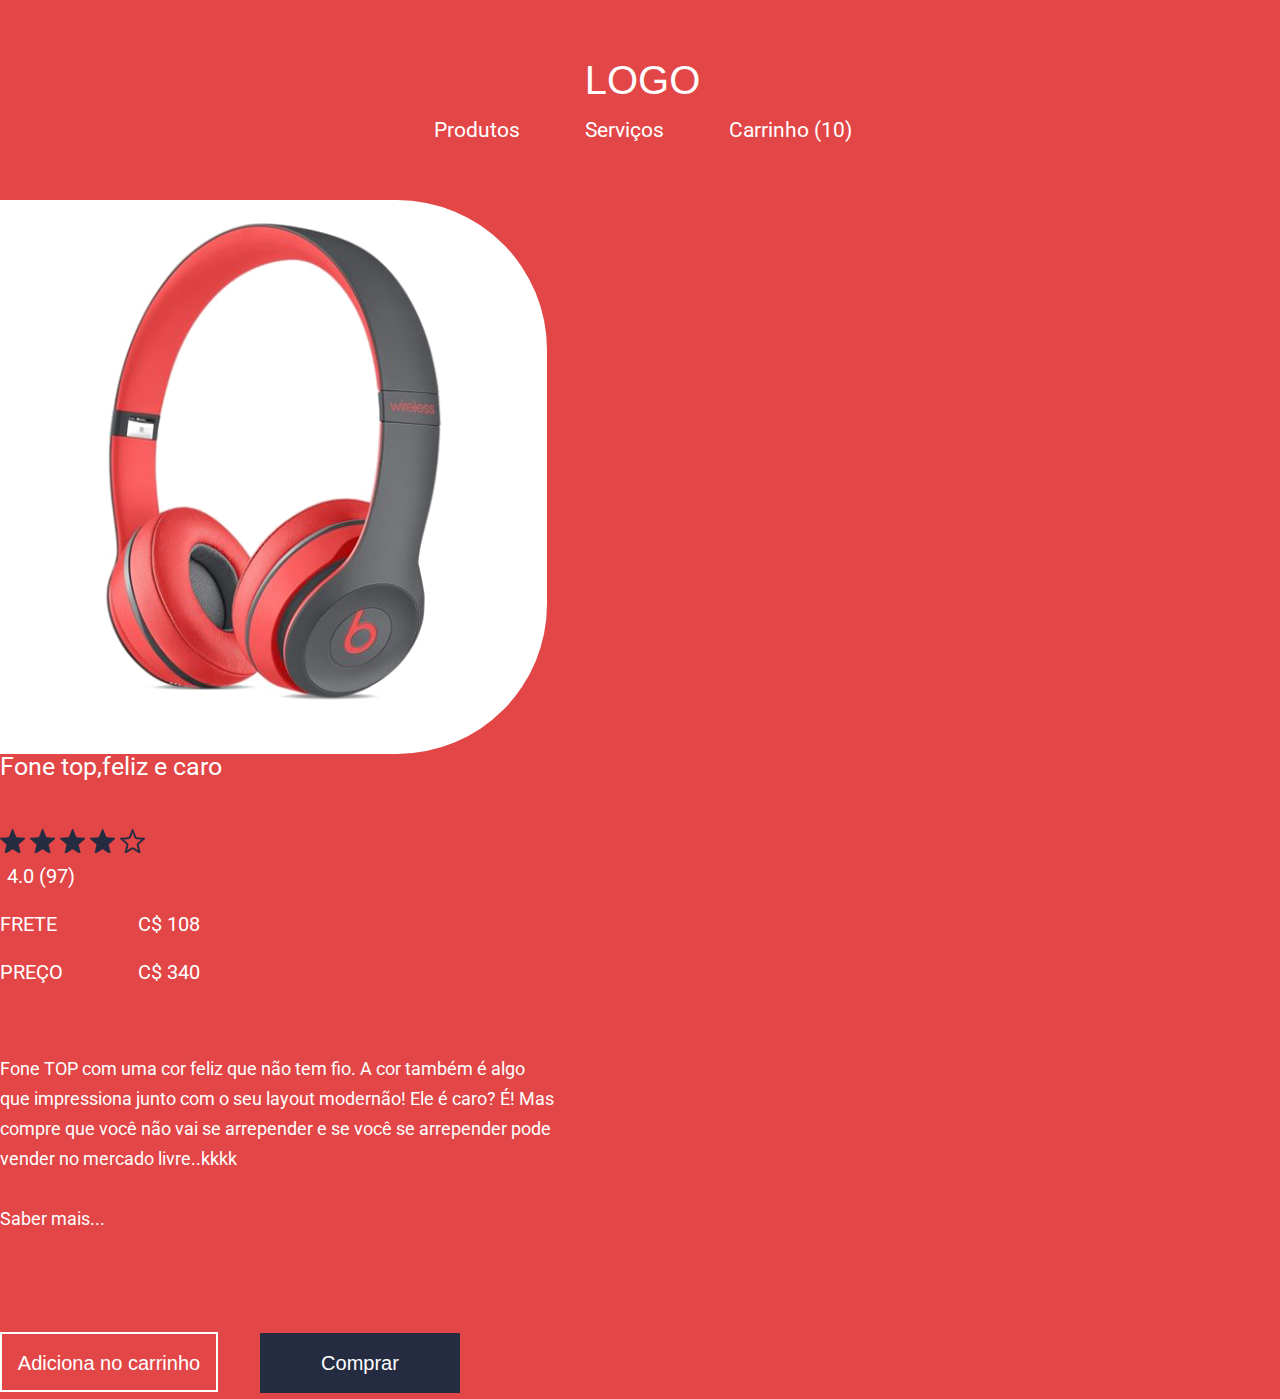
<file: index.html>
<!DOCTYPE html>
<html>
<head>
<meta charset="utf-8" />
<title> loja-de-fones</title>

<link href="https://fonts.googleapis.com/css?family=Roboto:300,400,700" rel="stylesheet">
<link rel="stylesheet" href="CSS/reset.css" />
<link rel="stylesheet" href="CSS/base.css" />
<link rel="stylesheet" href="CSS/container-store.css" />
<link rel="stylesheet" href="CSS/header-store.css" />
<link rel="stylesheet" href="CSS/wrap-product.css" />
<link rel="stylesheet" href="CSS/photo-produtc.css" />
<link rel="stylesheet" href="CSS/description-product.css" />
<link rel="stylesheet" href="CSS/button-store.css" />

</head>

<body>
<div class="container-store">
<header class="header-store">
<h1 class="title">Logo</h1>

<nav class="navigation">
<input type="search" placeholder="Buscar" />
<a class="action " href="http://collabcode.training">Produtos</a>
<a class="action" href="http://collabcode.training">Serviços</a>
<a class="action -last" href="http://collabcode.training">Carrinho (10)</a>
</nav>
</header>

<figure class="photo-produtc"><img src="Img/fone.png" alt="fone de ouvido"/></figure>

<section class="wrap-product">
<dl class="description-product">
<dt class="title">Fone top,feliz e caro</dt>
<dd class="item -heart"><Img class="icon" src="Img/heart.png" alt="like"/></dd>
<dd class="item -star">
<Img class="icon" src="Img/star-active.png" alt="Estrela">
<Img class="icon" src="Img/star-active.png" alt="Estrela">
<Img class="icon" src="Img/star-active.png" alt="Estrela">
<Img class="icon" src="Img/star-active.png" alt="Estrela">
<Img class="icon" src="Img/star.png" alt="Estrela">
</dd>
<dd class="item">4.0 (97)</dd>
<dd class="item -info"><strong class="contrast">Frete</strong> C$ 108</dd>
<dd class="item -info -last"><strong class="contrast">Preço</strong> C$ 340</dd>
<dd class="text">Fone TOP com uma cor feliz que não tem fio. A cor também é algo que impressiona junto com o  seu layout modernão! Ele é caro? É! Mas compre que você não vai se arrepender e se você se arrepender pode vender no mercado livre..kkkk
</dd>
<dd class="text -more"><a href="" class="action">Saber mais...</a></dd>
</dl>
<div class="buttons">
<button class="button-store -second">Adiciona no carrinho</button>

<a class="button-store" href="comprar.html">Comprar</a>
</div>
</section>

<div>
</body>
</html>
</file>
<file: CSS/base.css>
body {
  background: #252a34;
}
</file>
<file: CSS/container-store.css>
.container-store {
  box-sizing: border-box;
  background-color: #e24647;
  width: 90%;
  max-width: 1330px;
  padding: 60px 55px 165px 0;
  position: absolute;
  left: 50%;
  top: 50%;
  transform: translateX(-50%) translateY(-50%);
}

@media (max-width: 1470px), (heigth-max: 970px) {
  .container-store {
    position: static;
    transform: none;
    width: 100%;
    max-width: 100%;
  }
}
@media (max-heigth: 970px) {
  .container-store {
    max-width: 1330px;
    margin-left: auto;
    margin-right: auto;
  }
}
@media (max-width: 930px) {
  .container-store {
    padding-right: 30px;
  }
}
</file>
<file: CSS/header-store.css>
.header-store {
  color: #fff;
  overflow: hidden;
  margin-bottom: 50px;
  padding-left: 60px;
}

.header-store > .title {
  font-size: 40px;
  font-family: Arial, "Roboto", sans-serif;
  float: left;
  text-transform: uppercase;
  cursor: pointer;
}

.header-store > .navigation {
  font-size: 21px;
  font-family: "Segoe UI", "Roboto", sans-serif;
  float: right;
}

.header-store [type="search"] {
  background: transparent;
  border: none;
  border-bottom: 1px solid #fff;
  font-family: Arial, "Roboto", sans-serif;
  font-size: 20px;
  color: #fff;
  padding-bottom: 8px;
  width: 358px;
  margin-right: 65px;
  vertical-align: bottom;
}

.header-store .action {
  display: inline-block;
  color: inherit;
  text-decoration: none;
  margin-right: 60px;
  padding-bottom: 8px;
  border-bottom: 1px solid transparent;
}

.header-store .action:hover {
  border-bottom-color: #fff;
}
.header-store .action.-last {
  margin-right: 0;
}
@media (max-width: 1470px) {
  .header-store > .title {
    float: none;
    text-align: center;
    margin-bottom: 20px;
  }
  .header-store > .navigation {
    float: none;
    text-align: center;
  }
}

@media (max-width: 1400px) {
  .header-store [type="search"] {
    display: none;
  }
}
@media (max-width: 1100px) {
  .header-store .action {
    margin-right: 30px;
  }
}
</file>
<file: CSS/wrap-product.css>
.wrap-product {
  display: inline-block;
  width: 554px;
  vertical-align: middle;
  position: relative;
}

.wrap-product > .buttons {
  position: absolute;
  bottom: 0;
  transform: translateY(calc(100% + 98px));
}
</file>
<file: CSS/photo-produtc.css>
.photo-produtc {
  background-color: #fff;
  float: left;
  height: 554px;
  float: left;
  vertical-align: middle;
  border-top-right-radius: 150px;
  border-bottom-right-radius: 150px;
  margin-right: 157px;
}
</file>
<file: CSS/description-product.css>
.description-product {
  font-family: "Roboto", sans-serif;
  color: #fff;
}

.description-product > .title {
  font-size: 25px;
  margin-bottom: 50px;
}

.description-product > .item {
  font-size: 20px;
  margin-bottom: 28px;
}

.description-product > .item.-heart {
  position: absolute;
  transform: translateX(-100%);
  top: 8px;
  left: -47px;
  cursor: pointer;
}

.description-product > .item.-star {
  margin-bottom: 10px;
  cursor: pointer;
}

.description-product .icon {
  transition: transform 100ms linear;
}
.description-product .icon:hover {
  transform: scale(1.2);
}

.description-product > .item.-star + .item {
  margin-left: 7px;
}
.description-product > .item.-info {
  width: 200px;
  text-align: right;
}

.description-product > .item.-last {
  margin-bottom: 72px;
}
.description-product .contrast {
  text-transform: uppercase;
  float: left;
}
.description-product > .text {
  font-size: 18px;
  line-height: 30px;
  margin-bottom: 30px;
}

.description-product > .text.-more {
  margin-bottom: 0;
}
.description-product .action {
  color: inherit;
  text-decoration: none;
}
</file>
<file: CSS/button-store.css>
.button-store {
  display: inline-block;
  box-sizing: border-box;
  background: #252c41;
  font-size: 20px;
  color: #fff;
  font-family: Arial, "Roboto", sans-serif;
  width: 200px;
  height: 60px;
  line-height: 60px;
  margin: 0;
  text-align: center;
  text-decoration: none;
  border: none;
  cursor: pointer;
  transition: all 200ms linear;
}

.button-store:hover {
  background-color: #fff;
  color: red;
}
.button-store.-second {
  background-color: transparent;
  border: 2px solid #fff;
  width: 218px;
  line-height: 56px;
  margin-right: 38px;
}

.button-store.-second:hover {
  background-color: #fff;
  color: red;
}

.button-store > button,
.button-store > a {
  font-size: inherit;
  background-color: inherit;
  border: none;
  color: #fff;
  text-decoration: inherit;
}
</file>
